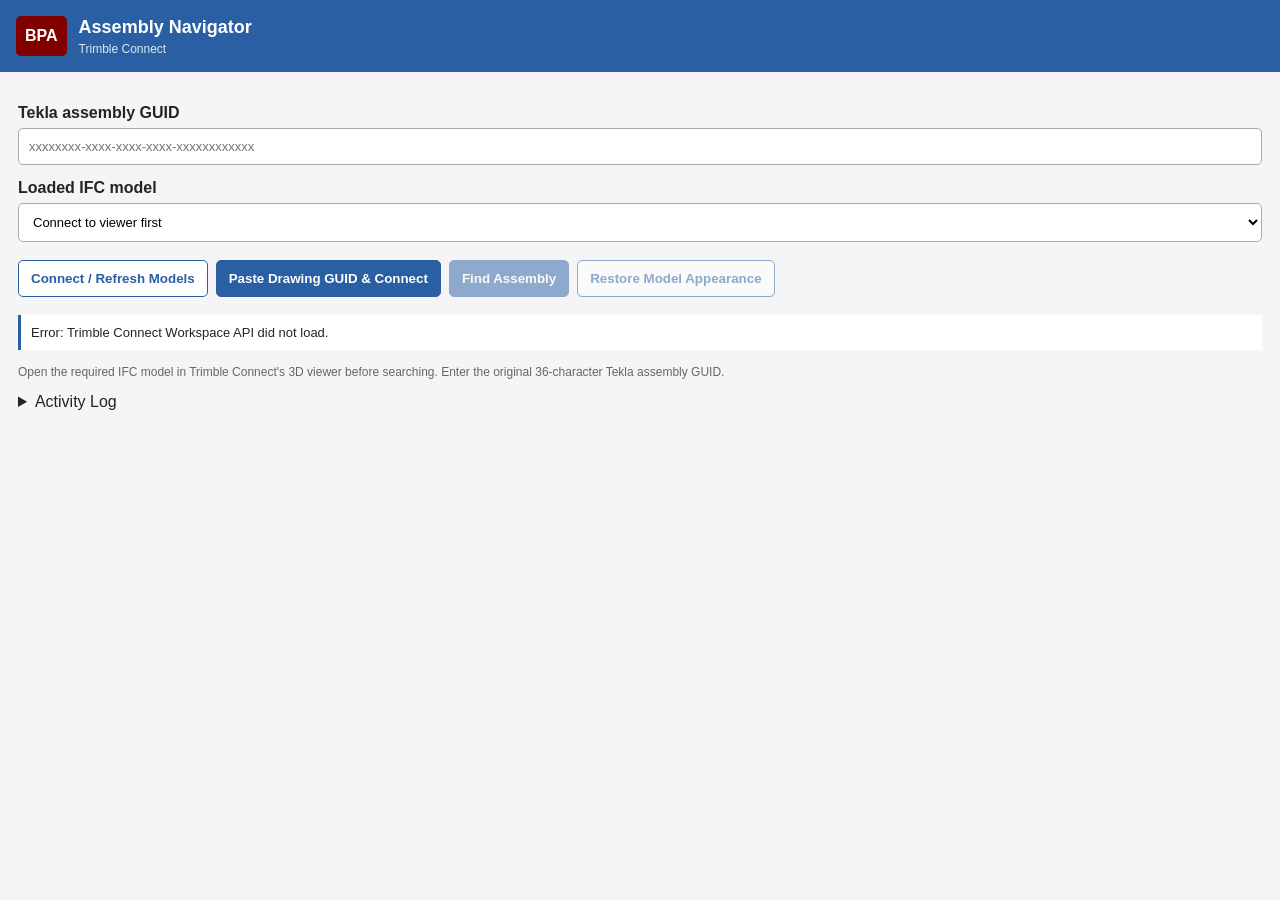
<file: index.html>
<!doctype html>
<html lang="en">
<head>
  <meta charset="utf-8">
  <meta name="viewport" content="width=device-width, initial-scale=1">

  <title>BPA Assembly Navigator</title>

  <link rel="stylesheet" href="styles.css?v=stepper-drag-1">
  <link rel="stylesheet" href="helper-install.css?v=1">
  <script src="refresh-navigation.js?v=2" defer></script>
  <script src="helper-reminder-session.js?v=1" defer></script>
  <script src="helper-install.js?v=6" defer></script>

  <script
    src="https://components.connect.trimble.com/trimble-connect-workspace-api/index.js"
    defer>
  </script>

<script src="assembly-stepper.js?v=5" defer></script>

<script src="app.js?v=helper-tab-reload-1" defer></script>
<script src="connect-tab-trial.js?v=4" defer></script>
</head>

<body>

  <header>
    <div class="brand">BPA</div>

    <div>
      <h1>Assembly Navigator</h1>
      <p>Trimble Connect</p>
    </div>
  </header>

  <main>

    <section id="helperInstall" class="helper-install" aria-labelledby="helperInstallTitle" hidden>
      <h2 id="helperInstallTitle">Get the BPA Navigator helper</h2>
      <p id="helperInstallStatus" role="status">The helper hasn’t responded in this browser. It may be missing, disabled, or need a refresh.</p>
      <p>Install it for automatic tab handling and sign-in recovery. You can keep using Navigator while you install it.</p>
      <p><strong>Just installed or re-enabled it?</strong> With helper version 1.3.0 or newer, choose “Refresh &amp; check again” to reload Connect and reconnect the helper. Your last completed drawing selection will be restored. Older versions need an update or F5.</p>
      <div class="helper-actions">
        <a class="helper-download" href="downloads/BPA-Navigator-Chrome-Edge.zip" download="BPA-Navigator-Chrome-Edge.zip" target="_blank" rel="noopener">Download for Chrome &amp; Edge</a>
        <button id="helperRecheck" type="button">Refresh &amp; check again</button>
        <button id="helperDecline" type="button">No, not this session</button>
      </div>
      <p class="helper-note">Choose No to dismiss this reminder across your open Navigator tabs. It can appear again after all Navigator tabs are closed.</p>
      <details>
        <summary>How to install</summary>
        <ol>
          <li>Download the ZIP, then right-click it in Windows and select <strong>Extract All</strong>. Keep the extracted folder somewhere permanent.</li>
          <li>In the browser you use for drawing links, type <code>chrome://extensions</code> for Chrome or <code>edge://extensions</code> for Edge into the address bar.</li>
          <li>Turn on <strong>Developer mode</strong>, choose <strong>Load unpacked</strong>, and select the extracted folder containing <code>manifest.json</code>.</li>
          <li>Check that <strong>BPA Navigator direct-tab helper</strong> is enabled. Allow its requested site access, then refresh your open Trimble Connect tabs.</li>
          <li>Open your drawing link again. Use the same browser and profile where you installed the helper.</li>
        </ol>
        <p>Already installed? Enable or reload the helper on the Extensions page, then refresh Connect. Downloading the ZIP alone does not install it.</p>
      </details>
      <p class="helper-note"><a href="helper-install.html" target="_blank" rel="noopener">Open download and installation guide in a new tab</a> if the download is blocked inside Connect.</p>
    </section>

    <label for="guid">Tekla assembly GUID</label>

    <input
      id="guid"
      type="text"
      spellcheck="false"
      autocomplete="off"
      placeholder="xxxxxxxx-xxxx-xxxx-xxxx-xxxxxxxxxxxx"
    >

    <label for="model">Loaded IFC model</label>

    <select id="model">
      <option value="">Connect to viewer first</option>
    </select>

    <div class="actions">

<button id="connect" type="button">
    Connect / Refresh Models
</button>

<button id="pasteDrawingGuid" class="primary" type="button">
    Paste Drawing GUID &amp; Connect
</button>

<button id="find" class="primary" type="button">
    Find Assembly
</button>

      <button id="restoreNavigation" type="button" disabled>
        Restore Model Appearance
      </button>

    </div>

    <p id="status" role="status" aria-live="polite">
      Waiting to connect.
    </p>

    <p class="help">
      Open the required IFC model in Trimble Connect's
      3D viewer before searching. Enter the original
      36-character Tekla assembly GUID.
    </p>

    <details class="activity-details">
      <summary>Activity Log</summary>
      <pre id="log"></pre>
    </details>

  </main>

  <dialog id="assemblyStepper" aria-labelledby="assemblyStepperTitle">
    <strong id="assemblyStepperTitle" tabindex="0" title="Drag to move, or use arrow keys when focused">Drawing assemblies</strong>
    <p id="assemblyStepperCount" role="status" aria-live="polite"></p>
    <div class="actions">
      <button id="assemblyPrevious" type="button" aria-label="Previous assembly">&#8592; Previous</button>
      <button id="assemblyNext" type="button" aria-label="Next assembly">Next &#8594;</button>
      <button id="assemblyAll" type="button">Show all</button>
    </div>
  </dialog>
</body>
</html>
</file>
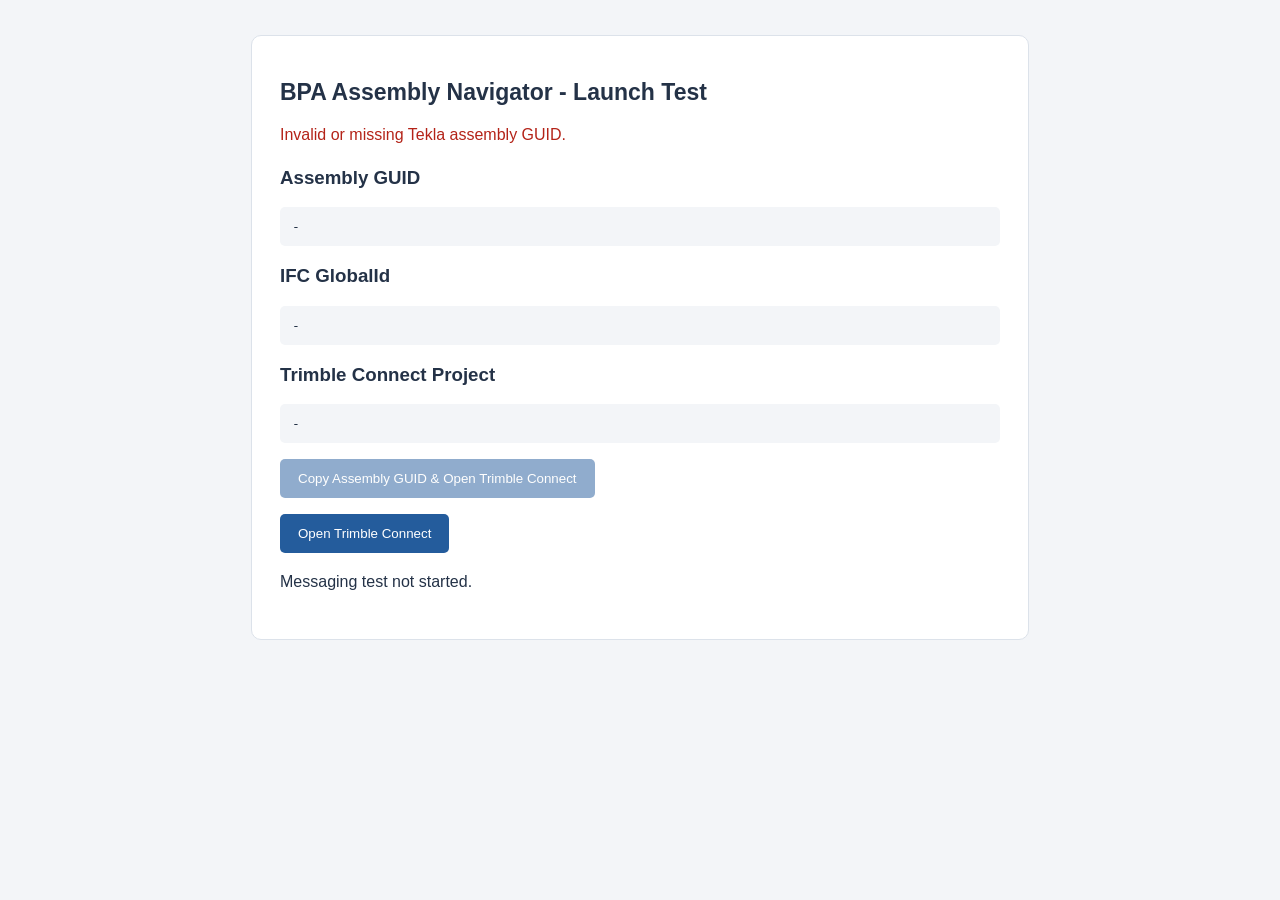
<file: launch/index.html>
<!DOCTYPE html>
<html lang="en">
<head>
<meta charset="utf-8">
<meta name="viewport" content="width=device-width, initial-scale=1">
<title>BPA Assembly Navigator - Launch</title>
<style>
body {
    font-family: "Segoe UI", Arial, sans-serif;
    background: #f3f5f8;
    color: #243247;
    margin: 0;
    padding: 35px 16px;
}
main {
    max-width: 720px;
    margin: auto;
    background: white;
    padding: 28px;
    border: 1px solid #dce2ea;
    border-radius: 10px;
}
h1 { font-size: 23px; }
.value {
    background: #f3f5f8;
    padding: 12px;
    border-radius: 5px;
    overflow-wrap: anywhere;
    font-family: Consolas, monospace;
    font-size: 13px;
}
button {
    background: #245c9c;
    color: white;
    border: 0;
    border-radius: 5px;
    padding: 12px 18px;
    cursor: pointer;
}
button:disabled { opacity: .5; cursor: default; }
.error { color: #b42318; }
p { line-height: 1.6; }
</style>
</head>
<body>
<main>
<h1>BPA Assembly Navigator - Launch Test</h1>
<p id="status">Checking navigation request...</p>

<h3>Assembly GUID</h3>
<div class="value" id="assembly">-</div>

<h3>IFC GlobalId</h3>
<div class="value" id="ifc">-</div>

<h3>Trimble Connect Project</h3>
<div class="value" id="project">-</div>

<p>
<button id="open" disabled>
    Copy Assembly GUID &amp; Open Trimble Connect
</button>
</p>

<p>
<button id="testMessaging" type="button">
    Open Trimble Connect
</button>
</p>

<p id="messagingResult">
    Messaging test not started.
</p>
</main>

<script>
(function () {
    "use strict";

    const params = new URLSearchParams(location.search);

let teklaGuid = params.get("teklaGuid") || "";
let ifcGuid = params.get("ifcGuid") || "";
const projectKey = params.get("projectKey") || "";

const projects = {
    "test-project":
        "https://web.connect.trimble.com/projects/l7enVCZktZA/viewer/3d/?modelId=LPDL2Rmxp1E"
};

const scoped = params.has("j") || params.has("m");
const projectIdParam = params.get("j") || "";
const modelIdParam = params.get("m") || "";
const safeId = /^[A-Za-z0-9_-]{1,64}$/;
const projectUrl = scoped
    ? (safeId.test(projectIdParam) && safeId.test(modelIdParam)
        ? "https://web.connect.trimble.com/projects/" + projectIdParam + "/viewer/3d/?modelId=" + modelIdParam : "")
    : projects[projectKey] || "";

    const status = document.getElementById("status");
    const button = document.getElementById("open");

    const guidPattern =
        /^[0-9a-f]{8}-[0-9a-f]{4}-[0-9a-f]{4}-[0-9a-f]{4}-[0-9a-f]{12}$/i;

    const ifcPattern = /^[A-Za-z0-9_$]{22}$/;

    function fail(message) {
        status.textContent = message;
        status.className = "error";
        button.disabled = true;
    }

    const position = params.get("p");
    const quantity = params.get("q");
    if (position !== null) {
        if (!position.trim() || position.length > 79 || !/^[1-9]\d{0,8}$/.test(quantity)) {
            fail("Invalid assembly position or quantity.");
            return;
        }
        // The existing handoff normalizes its target to lowercase. Encode the exact mark losslessly.
        const hex = Array.from(new TextEncoder().encode(position), byte => byte.toString(16).padStart(2, "0")).join("");
        teklaGuid = "pos-" + hex + "-" + quantity;
    }
    if (position === null && !guidPattern.test(teklaGuid)) {
        fail("Invalid or missing Tekla assembly GUID.");
        return;
    }

    if (position === null && !ifcPattern.test(ifcGuid)) {
        fail("Invalid or missing IFC GlobalId.");
        return;
    }

    let project;

    try {
        project = new URL(projectUrl);

        if (project.protocol !== "https:" ||
            project.hostname !== "web.connect.trimble.com" ||
            !/^\/projects\/[^/]+(?:\/|$)/.test(project.pathname) ||
            project.username ||
            project.password) {
            throw new Error("Invalid project URL");
        }
    } catch {
        fail("Invalid or missing Trimble Connect project URL.");
        return;
    }

    document.getElementById("assembly").textContent =
        position === null ? teklaGuid : position;

    document.getElementById("ifc").textContent =
        position === null ? ifcGuid : "Qty " + quantity;

    document.getElementById("project").textContent =
        project.href;

status.textContent =
"Navigation request validated successfully. " +
"Opening Trimble Connect...";

button.disabled = true;

// ============================================================
// STAGE 9D.6G.2G.18 - DIRECT LAUNCHER HANDOFF
// ============================================================

const testButton =
    document.getElementById("testMessaging");

const messagingResult =
    document.getElementById("messagingResult");
let connectWindow = null;
let handoffCompleted = false;

// Stage 9D.6G.2G.24A / 24B
let liveViewerWindow = null;
let liveRequestCounter = 0;
let liveRequestTimer = null;
let pendingLiveRequestId = null;

function reloadTrimbleConnect() {
    clearTimeout(liveRequestTimer);
    liveRequestTimer = null;
    pendingLiveRequestId = null;

    liveViewerWindow = null;
    handoffCompleted = false;

    if (!connectWindow || connectWindow.closed) {
        openTrimbleConnect();
        return;
    }

    connectWindow.location.href = projectExplorerUrl.href;
    connectWindow.focus();
}

function sendLiveNavigation() {
    if (!liveViewerWindow) {
        reloadTrimbleConnect();
        return;
    }

    const requestId = "BPA_LIVE_" + (++liveRequestCounter);

    pendingLiveRequestId = requestId;

    clearTimeout(liveRequestTimer);

    try {
        liveViewerWindow.postMessage(
            {
                type: "BPA_LIVE_NAVIGATE",
                requestId,
                guid: teklaGuid,
                projectId,
                modelId: project.searchParams.get("modelId")
            },
            "https://jordanf-bpa.github.io"
        );

        status.textContent =
            "Sending assembly to the existing 3D Viewer...";

        // Fallback only if the Viewer does not acknowledge receipt.
        liveRequestTimer = setTimeout(function () {
            if (pendingLiveRequestId !== requestId) {
                return;
            }

            pendingLiveRequestId = null;

            console.warn(
                "[BPA Stage 24B] Viewer did not respond. Reloading."
            );

            reloadTrimbleConnect();
        }, 5000);

    } catch (error) {
        console.error("[BPA Stage 24B]", error);
        pendingLiveRequestId = null;
        reloadTrimbleConnect();
    }
}

window.addEventListener("message", function (event) {

    if (
        event.origin !==
        "https://jordanf-bpa.github.io"
    ) {
        return;
    }

    const data = event.data;

    if (!data || data.type !== "BPA_VIEWER_READY") {
        return;
    }

    if (
        !connectWindow ||
        connectWindow.closed ||
        data.projectId !== projectId
    ) {
        return;
    }

    liveViewerWindow = event.source;

    event.source.postMessage(
        {
            type: "BPA_VIEWER_REGISTERED"
        },
        "https://jordanf-bpa.github.io"
    );

    console.log(
        "[BPA Stage 24A] Live Trimble Connect Viewer registered."
    );

    messagingResult.textContent =
        "Live Trimble Connect Viewer connected.";
});

// ============================================================
// STAGE 9D.6G.2G.24B - LIVE NAVIGATION ACKNOWLEDGEMENT
// ============================================================

window.addEventListener("message", function (event) {

    if (
        event.origin !== "https://jordanf-bpa.github.io" ||
        event.source !== liveViewerWindow
    ) {
        return;
    }

    const data = event.data;

    if (
        !data ||
        data.type !== "BPA_LIVE_NAVIGATE_ACK" ||
        data.requestId !== pendingLiveRequestId
    ) {
        return;
    }

      clearTimeout(liveRequestTimer);
    liveRequestTimer = null;
    pendingLiveRequestId = null;

    status.textContent =
        "Assembly received by the live 3D Viewer.";

    messagingResult.textContent =
        "Live navigation request accepted. No page reload.";

    console.log(
        "[BPA Stage 24B] Live request acknowledged:",
        data.requestId
    );
});    

// Stage 9D.6G.2G.23B
// Receive new drawing links in the existing launcher.
const reuseChannel = new BroadcastChannel(
    "BPA_ASSEMBLY_NAVIGATOR_REUSE"
);

reuseChannel.addEventListener("message", function (event) {
    const data = event.data;

    if (!data || data.type !== "BPA_REUSE_REQUEST" || typeof data.requestId !== "string") {
        return;
    }

    // Match the actual destination, never just a shared/default project key.
    let incomingProjectId = data.projectId;
    let incomingModelId = data.modelId;
    if (!incomingProjectId && !incomingModelId && projects[data.projectKey]) {
        const legacyProject = new URL(projects[data.projectKey]);
        incomingProjectId = legacyProject.pathname.match(/^\/projects\/([^/]+)/)?.[1];
        incomingModelId = legacyProject.searchParams.get("modelId");
    }
    if (incomingProjectId !== projectId || incomingModelId !== project.searchParams.get("modelId")) return;

    let incomingGuid = data.teklaGuid;
    const isPosition = typeof data.position === "string";
    if (isPosition) {
        if (!data.position.trim() || data.position.length > 79 || !/^[1-9]\d{0,8}$/.test(data.quantity)) return;
        const hex = Array.from(new TextEncoder().encode(data.position), byte => byte.toString(16).padStart(2, "0")).join("");
        incomingGuid = "pos-" + hex + "-" + data.quantity;
    } else if (!guidPattern.test(incomingGuid) || !ifcPattern.test(data.ifcGuid)) return;

    // Only an established launcher with an accessible
    // Trimble Connect window should accept the request.
    if (!connectWindow || connectWindow.closed) {
        return;
    }

    teklaGuid = incomingGuid;
    ifcGuid = isPosition ? "" : data.ifcGuid;
    handoffCompleted = false;

    document.getElementById("assembly").textContent =
        isPosition ? data.position : teklaGuid;

    document.getElementById("ifc").textContent =
        isPosition ? "Qty " + data.quantity : ifcGuid;

    status.textContent =
        "New assembly received. Reopening BPA Navigator...";

    // Tell the new short-link page that this launcher
    // has accepted the assembly.
    reuseChannel.postMessage({
        type: "BPA_REUSE_ACCEPTED",
        requestId: data.requestId
    });

    // Stage 24B:
    // Send directly to the existing Viewer when available.
    // Otherwise use the working Project Explorer fallback.
    if (liveViewerWindow) {
        sendLiveNavigation();
    } else {
        reloadTrimbleConnect();
    }
});

const projectId =
    project.pathname.match(/^\/projects\/([^/]+)/)?.[1];

const projectExplorerUrl = new URL(
    "https://web.connect.trimble.com/projects/" +
    encodeURIComponent(projectId) +
    "/extension/" +
    "8a723075-30c4-8dca-6d25-bf77346a67e0/" +
    "BPA_NAVIGATOR"
);

// Listen before opening Trimble Connect.
window.addEventListener("message", function (event) {

    if (
        event.origin !==
        "https://jordanf-bpa.github.io"
    ) {
        return;
    }

    const data = event.data;

    if (
        !data ||
        data.type !== "BPA_GUID_REQUEST" ||
        typeof data.requestId !== "string" ||
        !data.requestId
    ) {
        return;
    }

    if (!connectWindow || connectWindow.closed) {
        return;
    }

    if (handoffCompleted) {
        return;
    }

    // Respond to the requesting BPA iframe.
    if (!event.source) {
        return;
    }

    console.log(
        "[BPA Launcher] GUID requested:",
        data.requestId
    );

    event.source.postMessage(
        {
            type: "BPA_GUID_RESPONSE",
            requestId: data.requestId,
            guid: teklaGuid,
            projectId,
            modelId: project.searchParams.get("modelId")
        },
        "https://jordanf-bpa.github.io"
    );

    handoffCompleted = true;

    messagingResult.textContent =
        "Assembly GUID sent to BPA Navigator.";

    status.textContent =
        "GUID transferred. Trimble Connect is opening the assembly.";
});

// ============================================================
// STAGE 9D.6G.2G.20 - AUTOMATIC TRIMBLE CONNECT LAUNCH
// ============================================================

function openTrimbleConnect() {

    if (connectWindow && !connectWindow.closed) {
        connectWindow.focus();
        return true;
    }

    handoffCompleted = false;

connectWindow = window.open(
    projectExplorerUrl.href,
    "BPA_TRIMBLE_CONNECT_" + projectId + "_" + project.searchParams.get("modelId")
);

    if (!connectWindow) {
        messagingResult.textContent =
            "Automatic opening was blocked. " +
            "Click the button to open Trimble Connect.";

        testButton.disabled = false;
        testButton.style.display = "";

        return false;
    }

    messagingResult.textContent =
        "Trimble Connect opened. Waiting for BPA Navigator...";

    console.log(
        "[BPA Launcher] Project Explorer opened:",
        projectExplorerUrl.href
    );

    testButton.style.display = "none";

    return true;
}

// Keep the existing button as a fallback.
testButton.addEventListener("click", openTrimbleConnect);

// Both position short links and direct launcher links arrive here. Ask an
// established launcher before creating another Connect window.
if (
    teklaGuid &&
    projectId &&
    projectExplorerUrl
) {
    const reuseRequestId = crypto.randomUUID();
    let reuseConfirmed = false;
    let discoveryFinished = false;
    const request = {
        type: "BPA_REUSE_REQUEST", requestId: reuseRequestId,
        teklaGuid, ifcGuid, position, quantity,
        projectId, modelId: project.searchParams.get("modelId"), projectKey
    };
    testButton.disabled = true;
    status.textContent = "Looking for the existing BPA Navigator tab...";
    reuseChannel.addEventListener("message", function (event) {
        if (discoveryFinished || event.data?.type !== "BPA_REUSE_ACCEPTED" ||
            event.data.requestId !== reuseRequestId) return;
        reuseConfirmed = true;
        discoveryFinished = true;
        status.textContent = "Assembly sent to the existing Trimble Connect tab.";
        testButton.style.display = "none";
        window.close();
        setTimeout(() => {
            messagingResult.textContent = "You can close this temporary tab if your browser kept it open.";
        }, 500);
    });
    reuseChannel.postMessage(request);
    // A second attempt accommodates a background launcher waking up.
    setTimeout(() => { if (!reuseConfirmed) reuseChannel.postMessage(request); }, 600);
    setTimeout(() => {
        if (reuseConfirmed) return;
        discoveryFinished = true;
        testButton.disabled = false;
        openTrimbleConnect();
    }, 1500);
}
// STAGE 9D.5B.1 - STORAGE TEST
try {
    localStorage.setItem(
        "BPA_NAVIGATOR_STORAGE_TEST",
        teklaGuid
    );

    console.log(
        "[BPA Storage Test] Saved:",
        localStorage.getItem(
            "BPA_NAVIGATOR_STORAGE_TEST"
        )
    );
} catch (error) {
    console.error(
        "[BPA Storage Test] Write failed:",
        error
    );
}

button.addEventListener("click", async function () {
    try {
        // Copy the drawing assembly GUID.
        await navigator.clipboard.writeText(teklaGuid);

        // Open the correct Trimble Connect project.
        window.location.assign(project.href);
    } catch (error) {
        status.textContent =
            "Could not copy the GUID automatically. " +
            "Copy the displayed GUID manually, then open Trimble Connect.";

        console.error(
            "[BPA Navigator] Clipboard error:",
            error
        );
    }
});
})();
</script>
</body>
</html>
</file>
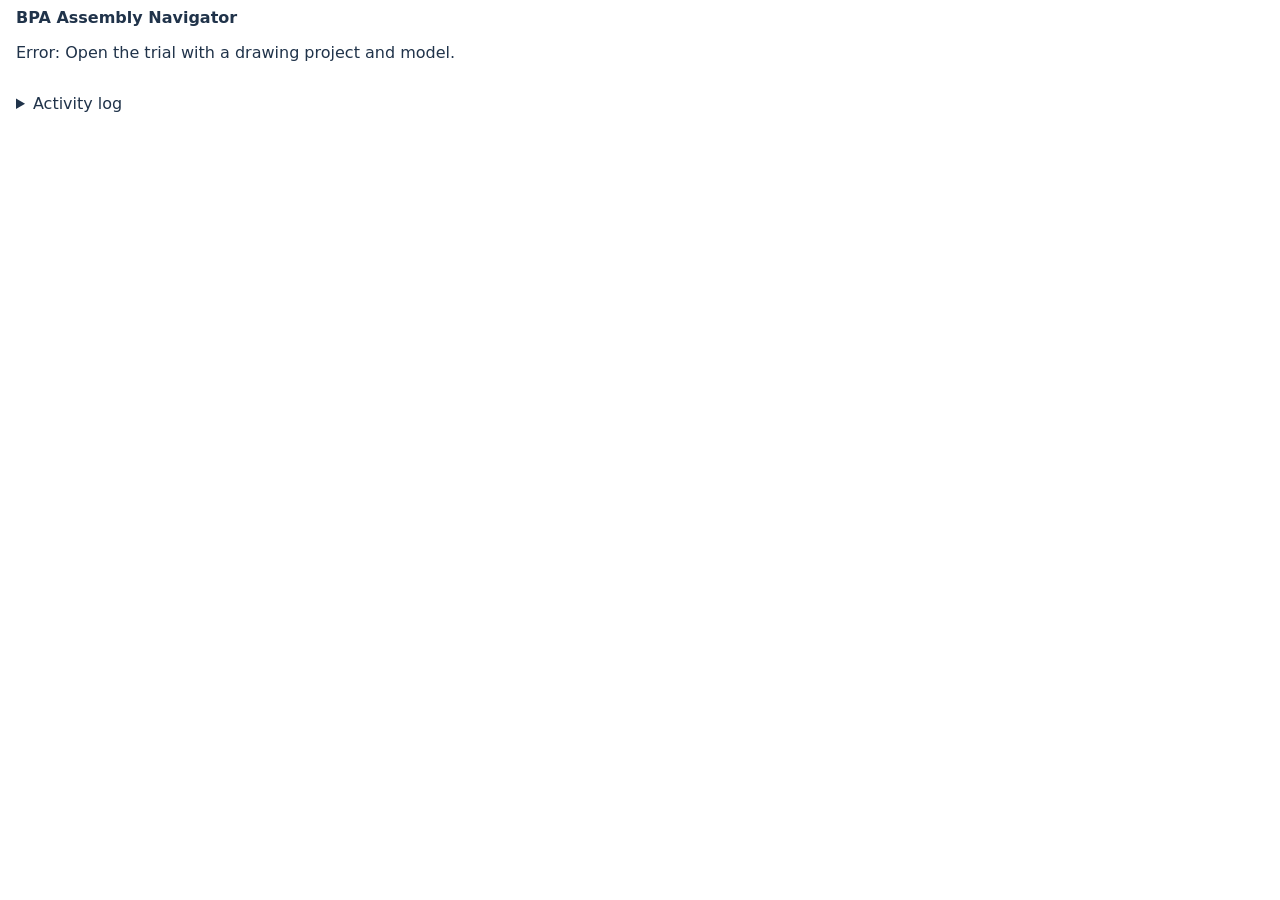
<file: viewer-trial/index.html>
<!doctype html>
<html lang="en"><head><meta charset="utf-8"><meta name="viewport" content="width=device-width, initial-scale=1">
<meta name="referrer" content="no-referrer"><title>BPA Assembly Navigator viewer trial</title>
<style>
body{margin:0;font:16px system-ui;color:#20334a;display:flex;flex-direction:column;height:100vh}
section,details{padding:8px 16px}iframe{border:0;width:100%;flex:1}input{width:28em;max-width:90%}
pre{overflow:auto;max-height:25vh}button{padding:6px 12px}
</style>
<script defer src="https://components.connect.trimble.com/trimble-connect-workspace-api/index.js"></script>
<script defer src="../app.js?v=embedded-trial-1"></script><script defer src="trial.js"></script></head>
<body><section><strong>BPA Assembly Navigator</strong><p id="status" role="status">Checking drawing destination…</p>
<form id="signin" hidden><label>Trimble public client ID <input id="client" required></label>
<button>Sign in with Trimble</button></form></section>
<iframe id="embeddedTrial" title="Trimble Connect 3D viewer" hidden></iframe>
<details><summary>Activity log</summary><pre id="log"></pre></details>
<div hidden><input id="guid"><select id="model"></select><button id="connect"></button><button id="find"></button>
<button id="restoreNavigation"></button><button id="pasteDrawingGuid"></button></div></body></html>
</file>
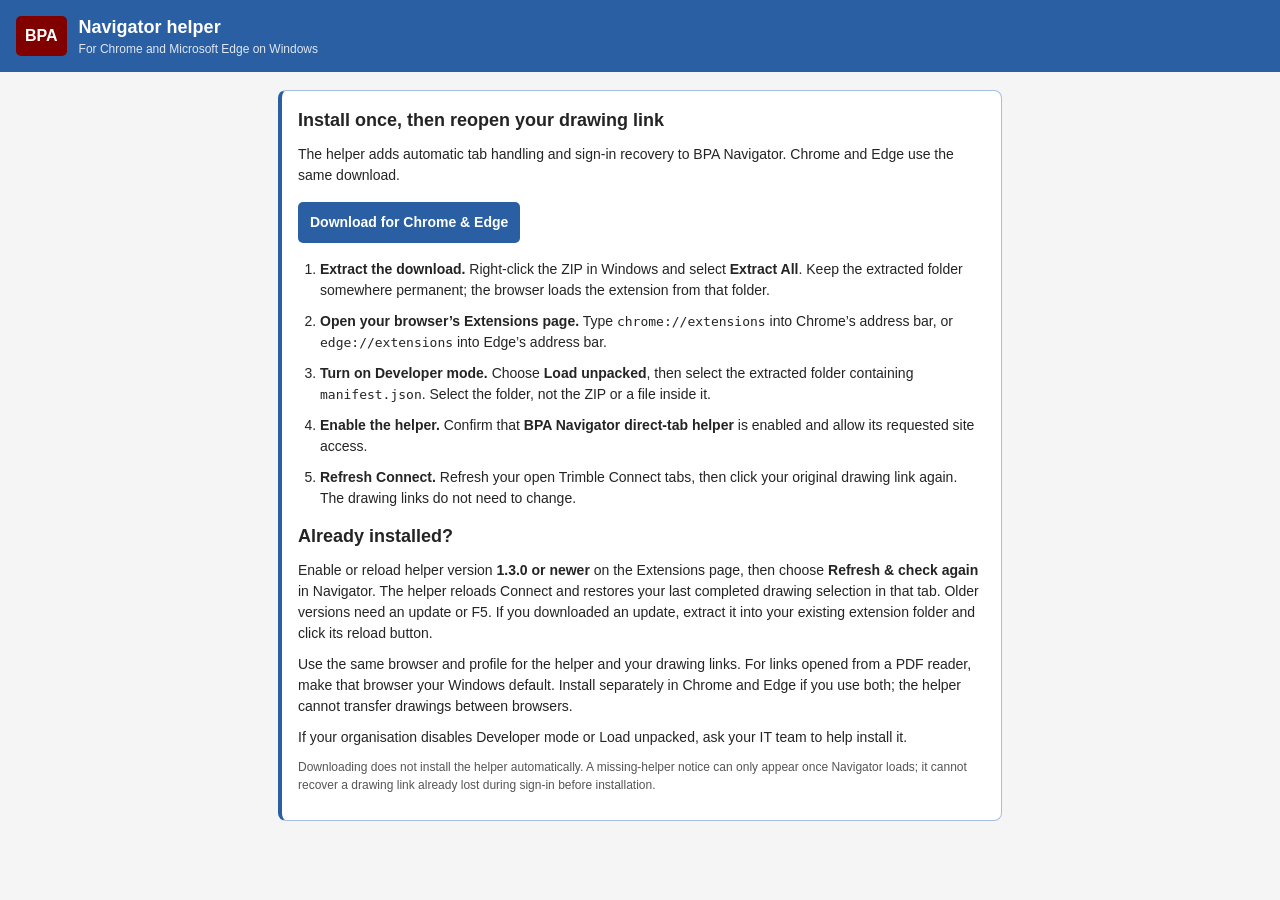
<file: helper-install.html>
<!doctype html>
<html lang="en">
<head>
  <meta charset="utf-8">
  <meta name="viewport" content="width=device-width, initial-scale=1">
  <title>Install the BPA Navigator helper</title>
  <link rel="stylesheet" href="styles.css?v=stepper-drag-1">
  <link rel="stylesheet" href="helper-install.css?v=1">
</head>
<body>
  <header><div class="brand">BPA</div><div><h1>Navigator helper</h1><p>For Chrome and Microsoft Edge on Windows</p></div></header>
  <main class="helper-guide">
    <section class="helper-install" aria-labelledby="installTitle">
      <h2 id="installTitle">Install once, then reopen your drawing link</h2>
      <p>The helper adds automatic tab handling and sign-in recovery to BPA Navigator. Chrome and Edge use the same download.</p>
      <div class="helper-actions"><a class="helper-download" href="downloads/BPA-Navigator-Chrome-Edge.zip" download="BPA-Navigator-Chrome-Edge.zip">Download for Chrome &amp; Edge</a></div>
      <ol>
        <li><strong>Extract the download.</strong> Right-click the ZIP in Windows and select <strong>Extract All</strong>. Keep the extracted folder somewhere permanent; the browser loads the extension from that folder.</li>
        <li><strong>Open your browser’s Extensions page.</strong> Type <code>chrome://extensions</code> into Chrome’s address bar, or <code>edge://extensions</code> into Edge’s address bar.</li>
        <li><strong>Turn on Developer mode.</strong> Choose <strong>Load unpacked</strong>, then select the extracted folder containing <code>manifest.json</code>. Select the folder, not the ZIP or a file inside it.</li>
        <li><strong>Enable the helper.</strong> Confirm that <strong>BPA Navigator direct-tab helper</strong> is enabled and allow its requested site access.</li>
        <li><strong>Refresh Connect.</strong> Refresh your open Trimble Connect tabs, then click your original drawing link again. The drawing links do not need to change.</li>
      </ol>
      <h2>Already installed?</h2>
      <p>Enable or reload helper version <strong>1.3.0 or newer</strong> on the Extensions page, then choose <strong>Refresh &amp; check again</strong> in Navigator. The helper reloads Connect and restores your last completed drawing selection in that tab. Older versions need an update or F5. If you downloaded an update, extract it into your existing extension folder and click its reload button.</p>
      <p>Use the same browser and profile for the helper and your drawing links. For links opened from a PDF reader, make that browser your Windows default. Install separately in Chrome and Edge if you use both; the helper cannot transfer drawings between browsers.</p>
      <p>If your organisation disables Developer mode or Load unpacked, ask your IT team to help install it.</p>
      <p class="helper-note">Downloading does not install the helper automatically. A missing-helper notice can only appear once Navigator loads; it cannot recover a drawing link already lost during sign-in before installation.</p>
    </section>
  </main>
</body>
</html>
</file>
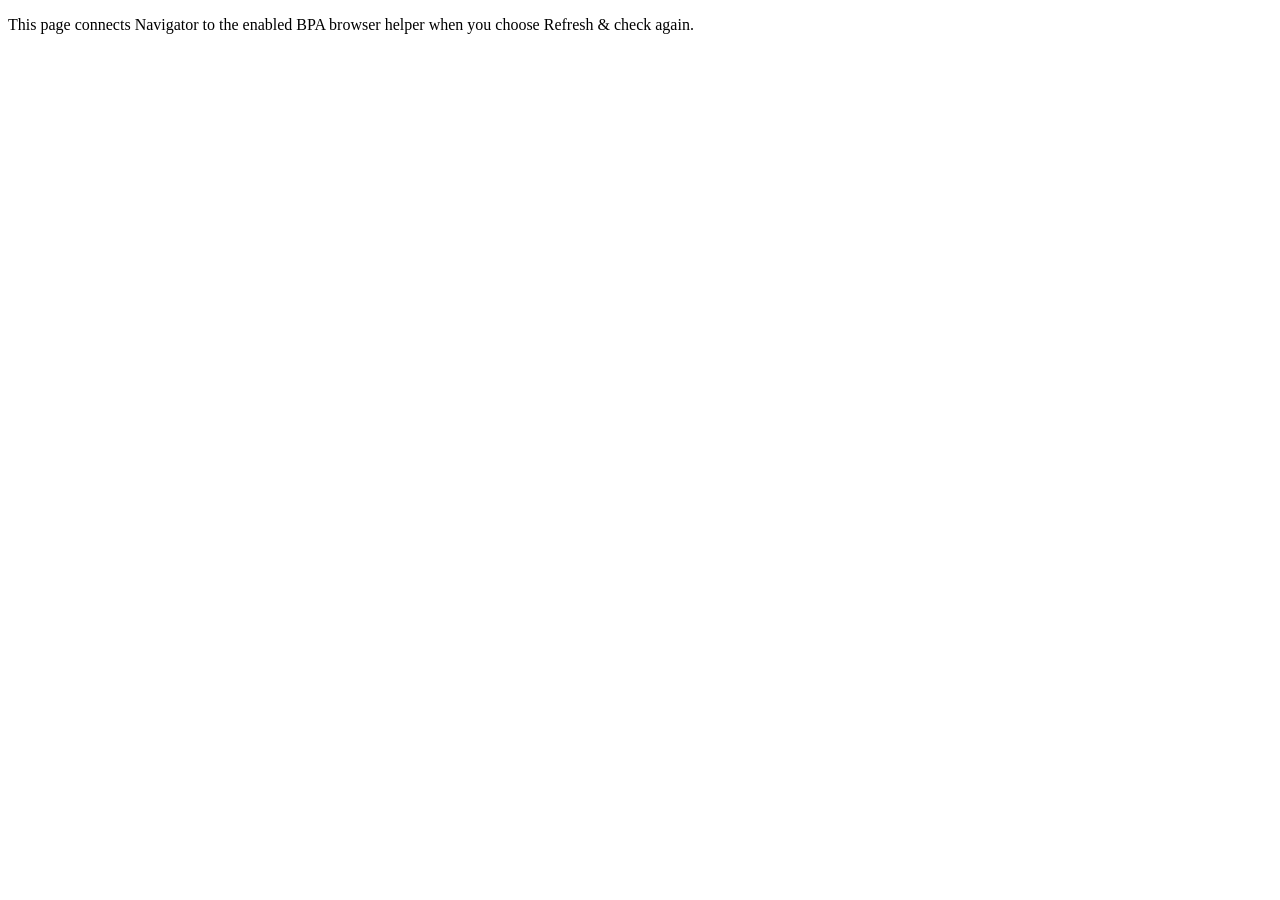
<file: helper-refresh.html>
<!doctype html>
<html lang="en">
<head><meta charset="utf-8"><meta name="referrer" content="no-referrer"><title>BPA helper connection</title></head>
<body><p>This page connects Navigator to the enabled BPA browser helper when you choose Refresh &amp; check again.</p></body>
</html>
</file>
<file: styles.css>
:root {font-family:Segoe UI,Arial,sans-serif;color:#242424;background:#f5f5f5}*{box-sizing:border-box}body{margin:0}header{background:#2a5fa4;color:white;display:flex;align-items:center;gap:12px;padding:16px}.brand{background:#800000;padding:11px 9px;border-radius:5px;font-weight:700}h1{font-size:18px;margin:0}header p{margin:4px 0 0;font-size:12px;opacity:.85}main{padding:18px}label{display:block;font-weight:600;margin:14px 0 6px}input,select{width:100%;padding:10px;border:1px solid #a9a9a9;border-radius:5px;background:white;font-size:13px}.actions{display:flex;flex-wrap:wrap;gap:8px;margin:18px 0}button{cursor:pointer;border:1px solid #2a5fa4;border-radius:5px;padding:10px 12px;background:white;color:#2a5fa4;font-weight:600}button.primary{background:#2a5fa4;color:white}button:hover{filter:brightness(.93)}#status{border-left:3px solid #2a5fa4;background:white;padding:10px;font-size:13px}pre{white-space:pre-wrap;overflow-wrap:anywhere;background:white;border:1px solid #ddd;border-radius:5px;padding:10px;min-height:80px;max-height:280px;overflow:auto;font-size:12px}.help{color:#666;font-size:12px;line-height:1.5}

#assemblyStepper{position:fixed;top:auto;bottom:12px;width:calc(100% - 24px);max-width:440px;margin:0 auto;padding:16px;border:1px solid #2a5fa4;border-radius:8px;box-shadow:0 4px 20px #0003;background:white;color:#242424;z-index:1000}#assemblyStepper .actions{margin:10px 0 0}button:disabled{cursor:default;opacity:.5}
#assemblyStepper{max-height:calc(100vh - 16px);overflow:auto}#assemblyStepperTitle{display:block;cursor:move;touch-action:none;user-select:none;padding:4px 0}#assemblyStepperTitle:focus-visible{outline:2px solid #2a5fa4;outline-offset:3px}
</file>
<file: helper-install.css>
.helper-install {margin:0 0 20px;padding:16px;border:1px solid #a7bfde;border-left:4px solid #2a5fa4;border-radius:8px;background:#fff;font-size:14px;line-height:1.5;overflow-wrap:anywhere}
.helper-install[hidden] {display:none}
.helper-install h2 {margin:0 0 8px;font-size:18px}
.helper-install p {margin:10px 0}
.helper-actions {display:flex;flex-wrap:wrap;align-items:center;gap:10px;margin:16px 0}
.helper-install a {color:#24548f}
.helper-install .helper-download {display:inline-block;padding:10px 12px;background:#2a5fa4;color:#fff;border-radius:5px;font-weight:600;text-decoration:none;text-align:center}
.helper-install a:focus-visible,.helper-install summary:focus-visible {outline:3px solid #800000;outline-offset:3px}
.helper-install summary {cursor:pointer;font-weight:600;padding:6px 0}
.helper-install ol {padding-left:22px}
.helper-install li {margin:10px 0}
.helper-install code {font-size:13px;overflow-wrap:anywhere}
.helper-install .helper-note {font-size:12px;color:#555}
.helper-guide {max-width:760px;margin:0 auto}
</file>
